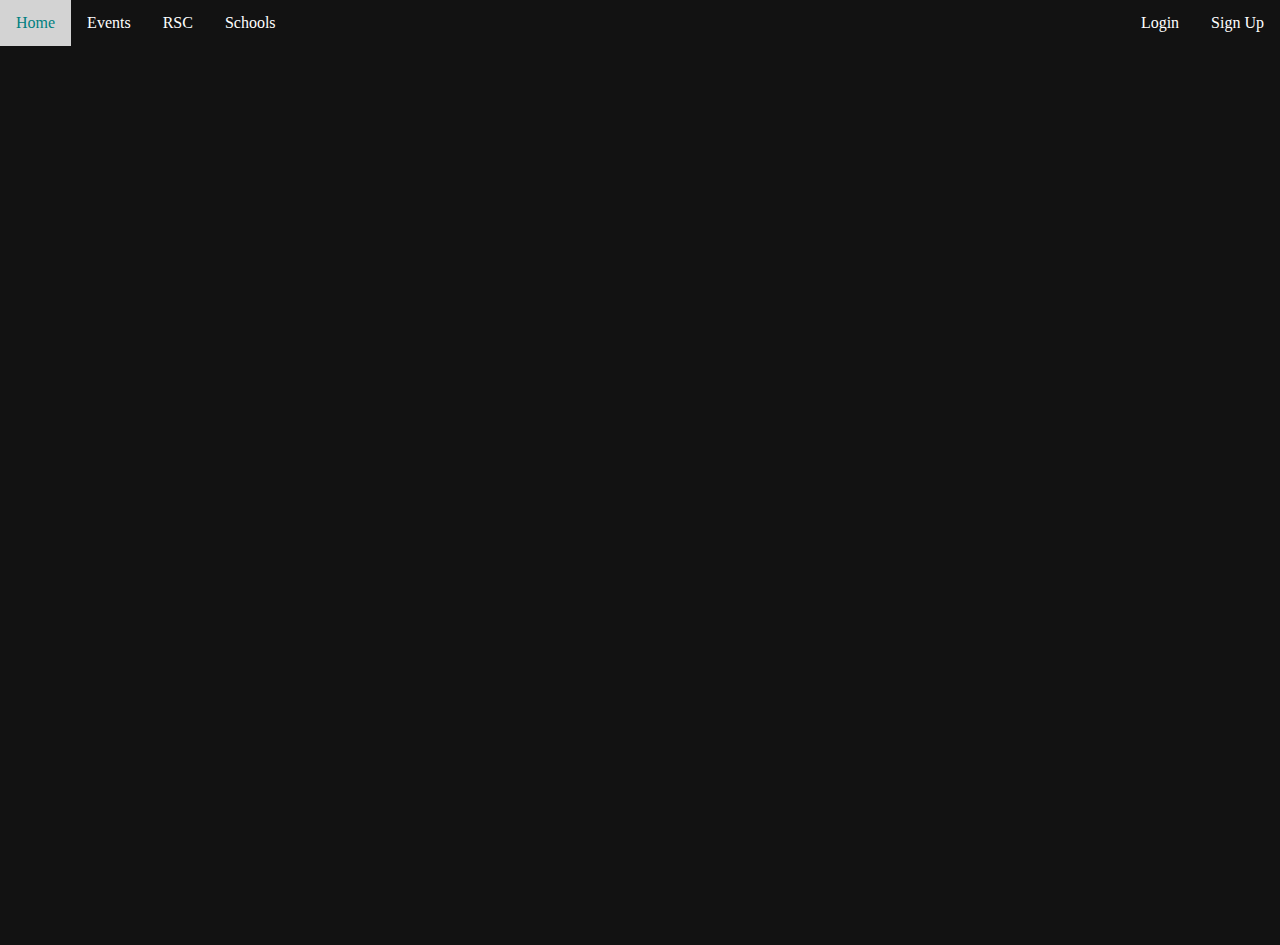
<file: SitePages/Layout/loginPopUp.html>
<!DOCTYPE html>
<html>
    <head>
        <title>
            Events
        </title>
        <link href="../CSS/Base.css" rel="stylesheet">
        <link href="../CSS/SignUp_Login.css" rel="stylesheet">
    </head>
    <ul class="topBar">
        <li><a href="../index.html">Home</a></li>
        <li><a href="EventMod.html">Events</a></li>
        <li><a href="ItemPage.html">RSC</a></li>
        <li><a href="">Schools</a></li>

        <li class="right"><a onclick="openSingUp()"> Sign Up </a></li>
        <li class="right"><a onclick="openLogin()"> Login </a></li>
    </ul>
    <body>
        <div id="login" class="popup">
            <form action="">
                <h1> Login </h1>

                <label for="email">Email<br></label>
                <input type="email" placeholder="Enter Email" name="email" id="email" required>
                
                <label for="password"><br>Password</br></label>
                <input type="password" placeholder="Enter Password" name="password" id="password" required>

                <br>
                <button for="submit" class="btn">Login</button>
                <button type="submit" class="btn cancel" onclick="closeForm()">Close</button>
            </form>
        </div>

        
        <div id="signUp" class="popup">
            <form action="">
                <h1> Sign Up </h1>

                <label for="email">Email<br></label>
                <input type="email" placeholder="Enter Email" name="email" id="email" required>

                <label for="name"><br>Name</br></label>
                <input type="text" placeholder="Enter name" name="name" id="name" required>
                
                <label for="password"><br>Password</br></label>
                <input type="password" placeholder="Enter Password" name="password" id="password" required>

                <label for="passwordCheck"><br>Password Comfirm</br></label>
                <input type="password" placeholder="Enter Password" name="passwordCheck" id="passwordCheck" required>

                <br>
                <button for="submit" class="btn">Sign Up</button>
                <button type="submit" class="btn cancel" onclick="closeForm()">Close</button>
            </form>
        </div>
    </body>
</html>
</file>
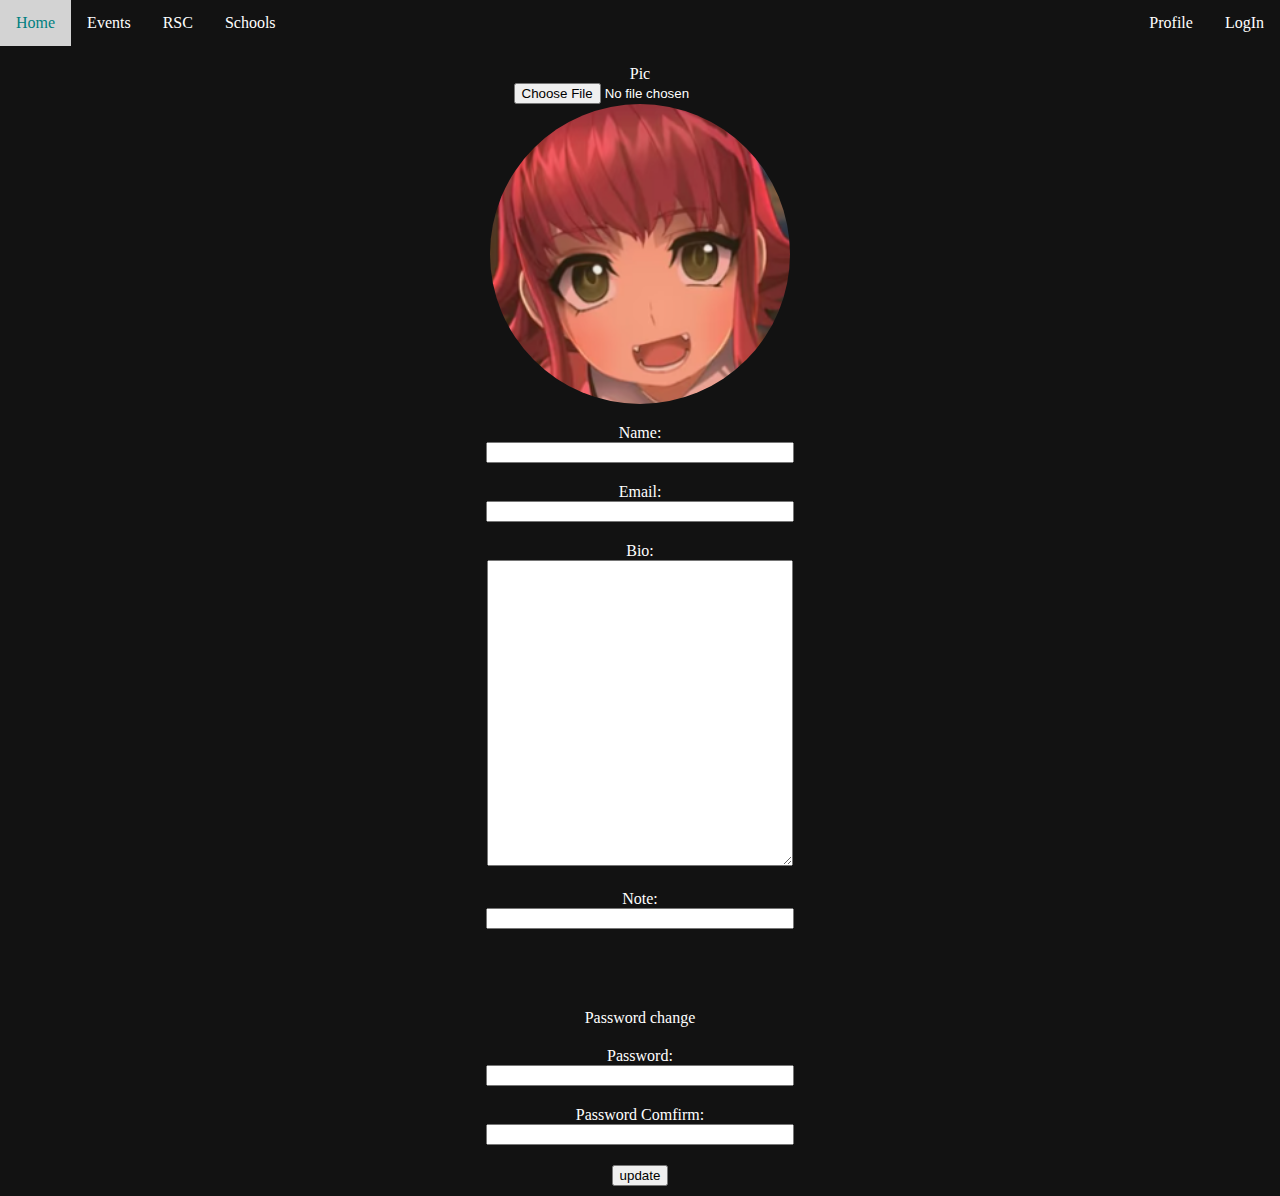
<file: SitePages/Layout/Profile.html>
<!DOCTYPE html>
<html>
    <head>
        <title>
            Events
        </title>
        <link href="../CSS/Base.css" rel="stylesheet">
    </head>
    <div>
        <ul class="topBar">
            <li><a href="../index.html">Home</a></li>
            <li><a href="EventMod.html">Events</a></li>
            <li><a href="ItemPage.html">RSC</a></li>
            <li><a href="">Schools</a></li>
    
            <li class="right"><a href="loginPopUp.html">LogIn</a></li>
            <li class="right"><a href="">Profile</a></li>
        </ul>
    </div>
    <body onload="PreviewImage();">
        <div class="holder">
            <div class="table">
                <form action="">
                        <div class="section"> Pic </div>
                        <div class="inputSec"> <input type="file" name="uploadImage" id="uploadImage" onchange="PreviewImage();"></div>
                        <div class="picPreview">
                                <img src="..\Sources\Images\2019-10-25 15_47_10-【Electro】Monstaz. - Popcorn Funk - YouTube.png" id="uploadPreview"  class="eventPic" >
                        </div>    
                        <div class="break"></div>
                        <div class="section"> Name: </div>
                        <div class="inputSec"><input type="text" name="Name" id="Name" class="text" ></div>
                        <div class="break"></div>
                        <div class="section"> Email: </div>
                        <div class="inputSec"><input type="email" name="Email" id="Email" class="text" ></div>
                        <div class="break"> </div>
                        <div class="section"> Bio: </div>
                        <div class="inputSec"><textarea name="Bio" id="Bio" class="bigTextBox" wrap="hard"></textarea></div>
                        <div class="break"></div>
                        <div class="section"> Note: </div>
                        <div class="inputSec"><input type="text" name="Note" id="Note" maxlength="31" class="text"></div>
                        <div class="break"></div>
                        <div class="bigBreak"></div>
                        <div class="section"> Password change </div>
                        <div class="break"></div>
                        <div class="section"> Password: </div>
                        <div class="inputSec"><input type="password" name="Pas" id="Pas" class="text"></div>
                        <div class="break"></div>
                        <div class="section"> Password Comfirm: </div>
                        <div class="inputSec"><input type="password" name="PasCom" id="PasCom" class="text"></div>
                        <div class="break"></div>
                        <input type="submit" value="update">
                </form>
            </div>
        </div>
        <script>
            function PreviewImage() {
                var oFReader = new FileReader();
                oFReader.readAsDataURL(document.getElementById("uploadImage").files[0]);

                oFReader.onload = function (oFREvent) {
                    document.getElementById("uploadPreview").src = oFREvent.target.result;
                };
            };
        </script>
    </body> 
</html>
</file>
<file: SitePages/CSS/Base.css>
/* items that are used on all pages
Below is just s basic command so taht I can use percentages without crying */
html, body {
    height: 100%;
    padding: 0px;
    margin: 0px;
    background-color: rgb(18, 18, 18);
    color: white;
}

a:link {
    color: white;
    background-color: transparent;
    text-decoration: none;
  }
  
  a:visited {
    color: white;
    background-color: transparent;
    text-decoration: none;
  }
  
  a:hover {
    color: white;
    background-color: transparent;
    text-decoration: none;
  }
  
  a:active {
    color: white;
    background-color: transparent;
    text-decoration: underline;
  }

/* Below is all css files relating to the top bar*/
ul.topBar {
    list-style-type: none;
    margin: 0;
    padding: 0;
    width: 100%;
    position: fixed;
    background-color: rgb(18, 18, 18);
    z-index: 11;
}

ul.topBar li{
    display: inline;
}

ul.topBar li.right a{
    float: right;
}

ul.topBar li a{
    display: flex;
    align-items: center;
    color: white;
    float: left;
    padding: 14px 16px;
    text-decoration: none;
    text-align: center;
    margin: auto;
}

ul.topBar li a:hover{
    background-color: lightgrey;
    color: teal;
}

div.divTopbar{
    list-style-type: none;
    margin: -45px;
    padding: 0;
    width: 100%;
    height: 45px;
    background-color: indigo;
    position: fixed;

}

img.eventPic {
    height: 100%;
    width: 100%;
    object-fit: cover;
    object-position: 50% 50%;
}

div.miniPic{
    overflow: hidden;
    width: 50px;
    min-width: 50px;
    height: 50px;
    min-height: 50px;
    border-radius: 50%;
    position: inline;
    border: none;
}


div.picPreview{
    overflow: hidden;
    margin: auto;
    width: 300px;
    height: 300px;
    border-radius: 100%;
}

body{
    color: white;
    background-color: rgb(18, 18, 18);
    padding-top: 45px;
}

ul.topBar {
    margin-top: -45px;
}

div.holder{
    margin: 10px;
    padding: 10px;
    align-content: center;
    align-items: center;
    text-align: center;
}

div.break{
    height: 20px;
    width: 100%;
}

div.bigBreak{
    height: 60px;
    width: 100%;
}

textarea.bigTextBox{
    height: 300px;
    width: 300px;
    overflow-wrap: break-word;
}

input.text{
    width: 300px;
    text-align: center;
}

select.text{
    width: 300px;
    text-align: center;
}

input.overLap{
    width: 250px;
    text-align: center;
}

select.overLap{
    width: 250px;
    text-align: center;
}

pre{
    white-space: pre-wrap;
    margin-top: 0px;
    padding-top: 0;
}
</file>
<file: SitePages/CSS/SignUp_Login.css>
div.greyout{
    position: fixed;
    left: 0;
    top: 45px;
    margin: auto;
    display: none;
    align-content: center;
    text-align: center;
    width: 100%;
    height: calc(100% - 45px);
    z-index: 19;
    background-color: rgba(54, 53, 53, 0.486);
    transition: all .4s ease;
}

div.popup{
    left: calc(50% - 150px);
    margin: auto;
    align-content: center;
    text-align: center;
    position: fixed;
    display: none;
    background-color: rgba(78, 78, 78, 0.78);
    border-radius: 10px;
    border: 1px solid black;
    width: 300px;
    padding: 10px;
    z-index: 20;
    transition: all .4s ease;
}


button.btn{
    background-color: rgb(255, 255, 255, 0.3);
    border: 1px solid black;
    border-radius: 5px;
    margin-top: 10px;
    width: 75px;
    height: 25px;
    transition: all .4s ease;
}

button.btn:hover{
    background-color: white;
    transition: all .4s ease;
}

button.cancel{
    background-color: rgb(255, 0, 0, 0.3);
}

button.cancel:hover{
    background-color: red;
    transition: all .4s ease;
}
</file>
